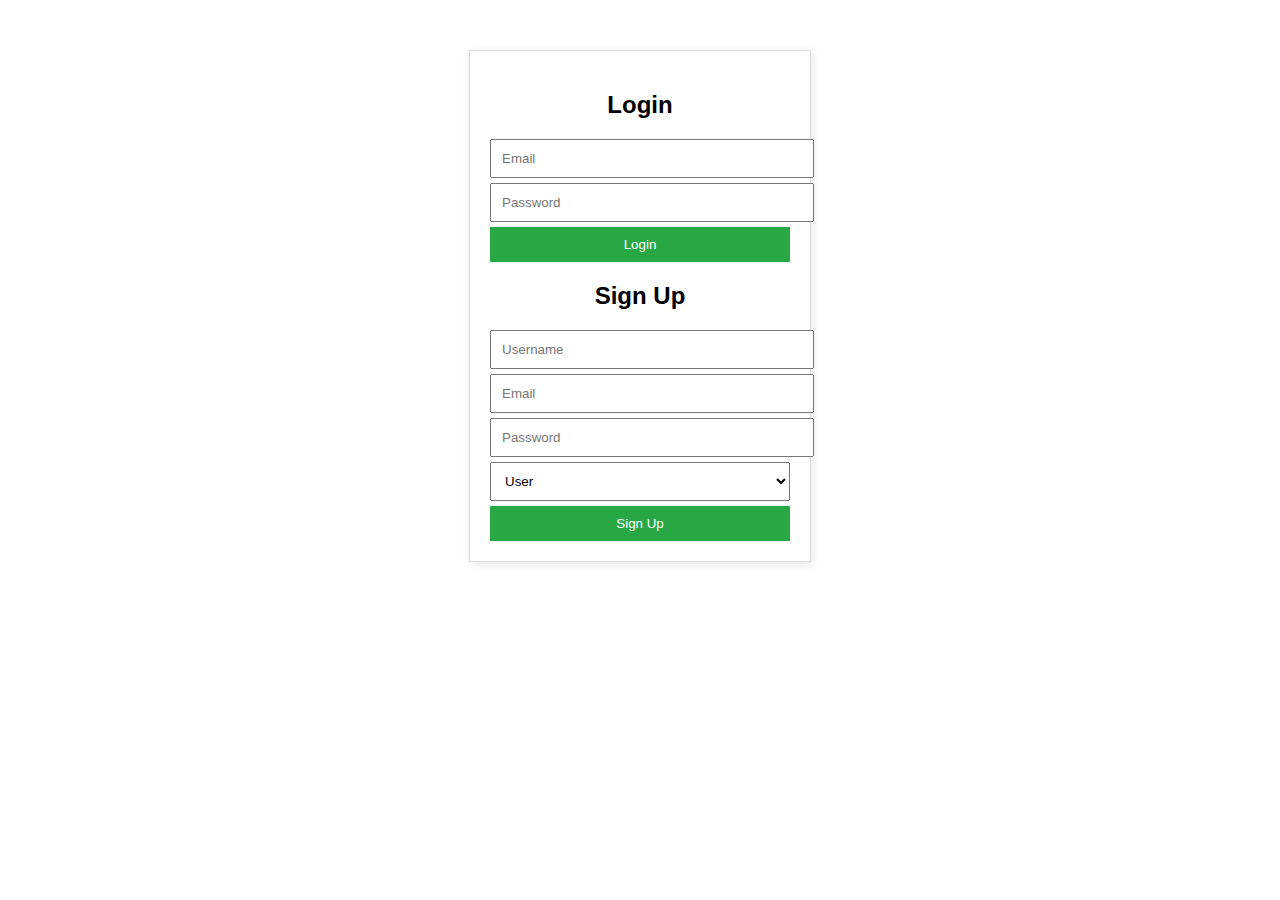
<file: Documents/task-management-system-master/taskmanagementsystem/target/classes/static/index.html>
<!DOCTYPE html>
<html lang="en">
<head>
    <meta charset="UTF-8">
    <meta name="viewport" content="width=device-width, initial-scale=1.0">
    <title>Login / Signup</title>
    <link rel="stylesheet" href="style.css">
</head>
<body>
<div class="auth-container">
    <h2>Login</h2>
    <input type="email" id="loginEmail" placeholder="Email" required>
    <input type="password" id="loginPassword" placeholder="Password" required>
    <button id="loginBtn">Login</button>

    <h2>Sign Up</h2>
    <input type="text" id="signupUsername" placeholder="Username" required>
    <input type="email" id="signupEmail" placeholder="Email" required>
    <input type="password" id="signupPassword" placeholder="Password" required>
    <select id="signupRole">
        <option value="USER">User</option>
        <option value="ADMIN">Admin</option>
    </select>
    <button id="signupBtn">Sign Up</button>
</div>

<script src="auth.js"></script>
</body>
</html>
</file>
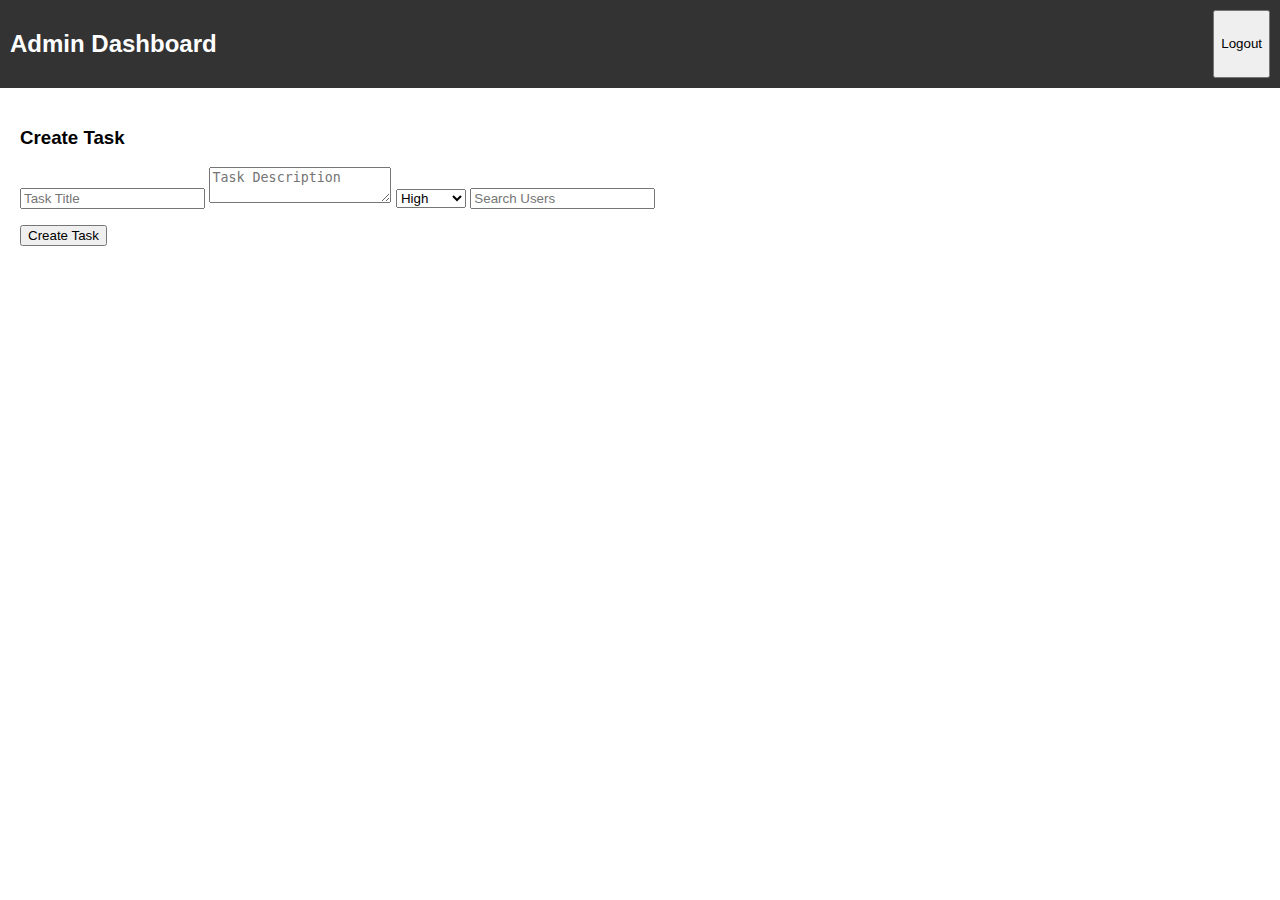
<file: Documents/task-management-system-master/taskmanagementsystem/target/classes/static/admin.html>
<!DOCTYPE html>
<html lang="en">
<head>
    <meta charset="UTF-8">
    <meta name="viewport" content="width=device-width, initial-scale=1.0">
    <title>Admin Dashboard</title>
    <link rel="stylesheet" href="style.css">
</head>
<body>
<nav>
    <h2>Admin Dashboard</h2>
    <button id="logout">Logout</button>
</nav>

<div class="container">
    <h3>Create Task</h3>
    <input type="text" id="taskTitle" placeholder="Task Title" required>
    <textarea id="taskDescription" placeholder="Task Description" required></textarea>
    <select id="taskPriority">
        <option value="HIGH">High</option>
        <option value="MEDIUM">Medium</option>
        <option value="LOW">Low</option>
    </select>
    <input type="text" id="userSearch" placeholder="Search Users" oninput="searchUsers()">
    <ul id="userList"></ul>
    <button id="createTask">Create Task</button>
</div>

<script src="admin.js"></script>
</body>
</html>
</file>
<file: Documents/task-management-system-master/taskmanagementsystem/target/classes/static/style.css>
.auth-container {
    width: 300px;
    margin: auto;
    padding: 20px;
    text-align: center;
    border: 1px solid #ddd;
    box-shadow: 2px 2px 10px rgba(0, 0, 0, 0.1);
    margin-top: 50px;
}

.auth-container input, .auth-container select {
    width: 100%;
    padding: 10px;
    margin: 5px 0;
    display: block;
}

.auth-container button {
    width: 100%;
    padding: 10px;
    background-color: #28a745;
    color: white;
    border: none;
    cursor: pointer;
}

.auth-container button:hover {
    background-color: #218838;
}
body {
    font-family: Arial, sans-serif;
    margin: 0;
    padding: 0;
}

nav {
    display: flex;
    justify-content: space-between;
    background: #333;
    color: white;
    padding: 10px;
}

.container {
    padding: 20px;
}

table {
    width: 100%;
    border-collapse: collapse;
}

th, td {
    border: 1px solid #ddd;
    padding: 10px;
    text-align: left;
}
</file>
